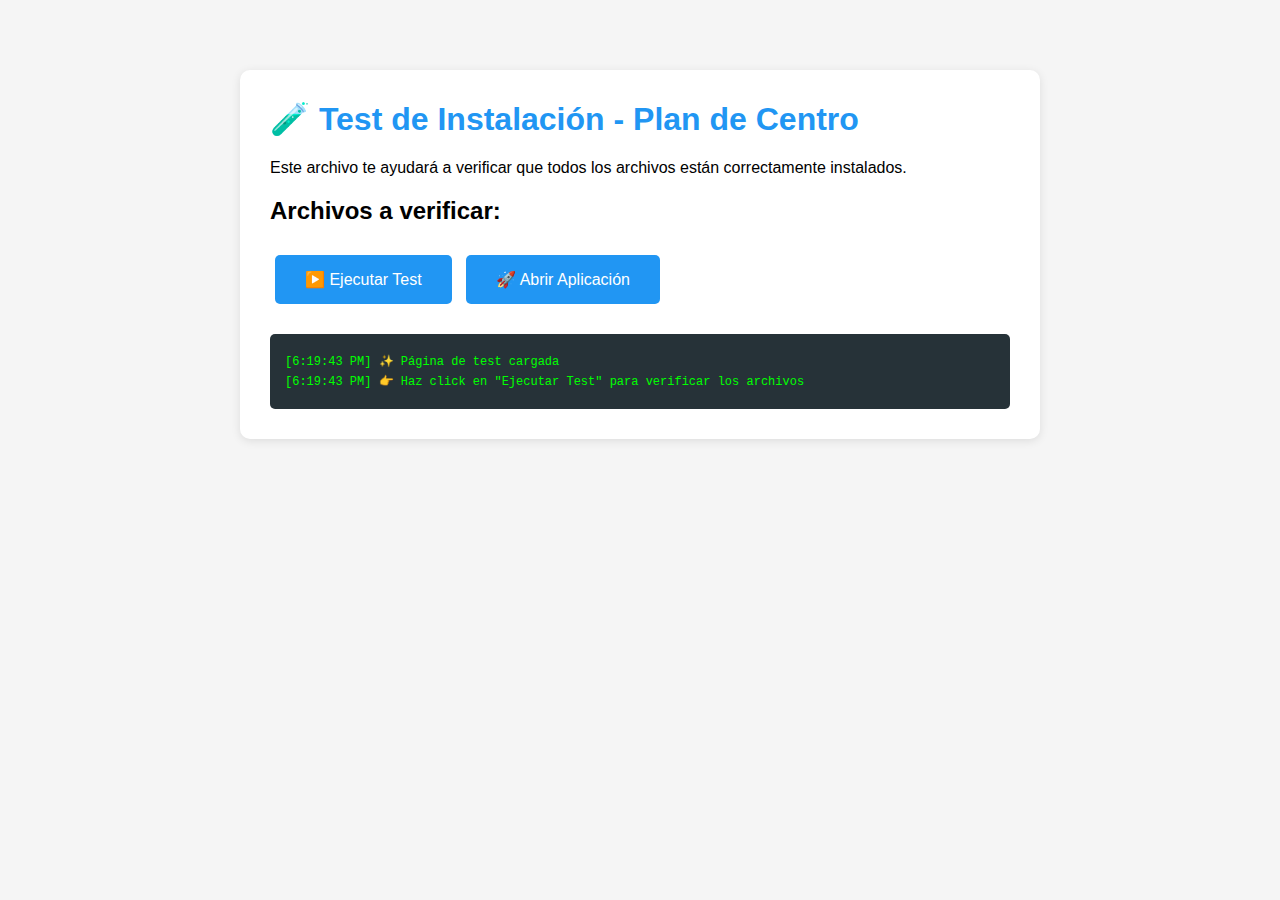
<file: TEST.html>
<!DOCTYPE html>
<html lang="es">
<head>
    <meta charset="UTF-8">
    <meta name="viewport" content="width=device-width, initial-scale=1.0">
    <title>Test - Plan de Centro</title>
    <style>
        body {
            font-family: Arial, sans-serif;
            max-width: 800px;
            margin: 50px auto;
            padding: 20px;
            background: #f5f5f5;
        }
        .test-card {
            background: white;
            padding: 30px;
            border-radius: 10px;
            box-shadow: 0 2px 10px rgba(0,0,0,0.1);
        }
        h1 {
            color: #2196F3;
            margin-top: 0;
        }
        .status {
            padding: 15px;
            margin: 15px 0;
            border-radius: 5px;
            font-weight: bold;
        }
        .success {
            background: #4CAF50;
            color: white;
        }
        .error {
            background: #f44336;
            color: white;
        }
        .warning {
            background: #ff9800;
            color: white;
        }
        .info {
            background: #2196F3;
            color: white;
        }
        button {
            background: #2196F3;
            color: white;
            border: none;
            padding: 15px 30px;
            font-size: 16px;
            border-radius: 5px;
            cursor: pointer;
            margin: 10px 5px;
        }
        button:hover {
            background: #1976D2;
        }
        #log {
            background: #263238;
            color: #00ff00;
            padding: 15px;
            border-radius: 5px;
            font-family: 'Courier New', monospace;
            font-size: 12px;
            max-height: 300px;
            overflow-y: auto;
            margin-top: 20px;
        }
        .log-line {
            margin: 5px 0;
        }
        ul {
            line-height: 1.8;
        }
    </style>
</head>
<body>
    <div class="test-card">
        <h1>🧪 Test de Instalación - Plan de Centro</h1>
        
        <p>Este archivo te ayudará a verificar que todos los archivos están correctamente instalados.</p>
        
        <div id="status"></div>
        
        <h2>Archivos a verificar:</h2>
        <ul id="fileList"></ul>
        
        <button onclick="testFiles()">▶️ Ejecutar Test</button>
        <button onclick="openApp()">🚀 Abrir Aplicación</button>
        
        <div id="log"></div>
    </div>

    <script>
        const requiredFiles = [
            'index.html',
            'styles.css',
            'app.js',
            'sw.js',
            'manifest.json',
            'plan_de_centro_2025.pdf'
        ];

        function log(message, type = 'info') {
            const logDiv = document.getElementById('log');
            const line = document.createElement('div');
            line.className = 'log-line';
            const timestamp = new Date().toLocaleTimeString();
            line.innerHTML = `[${timestamp}] ${message}`;
            logDiv.appendChild(line);
            logDiv.scrollTop = logDiv.scrollHeight;
        }

        async function testFiles() {
            const statusDiv = document.getElementById('status');
            const fileList = document.getElementById('fileList');
            
            document.getElementById('log').innerHTML = '';
            log('🔍 Iniciando test de archivos...');
            
            let allOk = true;
            let results = '';
            
            fileList.innerHTML = '';
            
            for (const file of requiredFiles) {
                log(`Verificando: ${file}`);
                
                try {
                    const response = await fetch(file, { method: 'HEAD' });
                    const li = document.createElement('li');
                    
                    if (response.ok) {
                        li.innerHTML = `✅ <strong>${file}</strong> - OK`;
                        li.style.color = '#4CAF50';
                        log(`✅ ${file} encontrado`);
                    } else {
                        li.innerHTML = `❌ <strong>${file}</strong> - NO ENCONTRADO`;
                        li.style.color = '#f44336';
                        log(`❌ ${file} NO encontrado (${response.status})`);
                        allOk = false;
                    }
                    
                    fileList.appendChild(li);
                } catch (error) {
                    const li = document.createElement('li');
                    li.innerHTML = `❌ <strong>${file}</strong> - ERROR: ${error.message}`;
                    li.style.color = '#f44336';
                    fileList.appendChild(li);
                    log(`❌ Error verificando ${file}: ${error.message}`);
                    allOk = false;
                }
            }
            
            if (allOk) {
                statusDiv.innerHTML = '<div class="status success">✅ ¡Todos los archivos están OK! La aplicación debería funcionar.</div>';
                log('✅ Test completado exitosamente');
                log('🚀 Puedes abrir la aplicación ahora');
            } else {
                statusDiv.innerHTML = '<div class="status error">❌ Faltan archivos o hay errores. Revisa los archivos marcados en rojo.</div>';
                log('❌ Test falló - revisa los archivos faltantes');
            }
        }

        function openApp() {
            log('🚀 Abriendo aplicación...');
            window.open('index.html', '_blank');
        }

        // Test automático al cargar
        window.addEventListener('load', () => {
            log('✨ Página de test cargada');
            log('👉 Haz click en "Ejecutar Test" para verificar los archivos');
        });
    </script>
</body>
</html>
</file>
